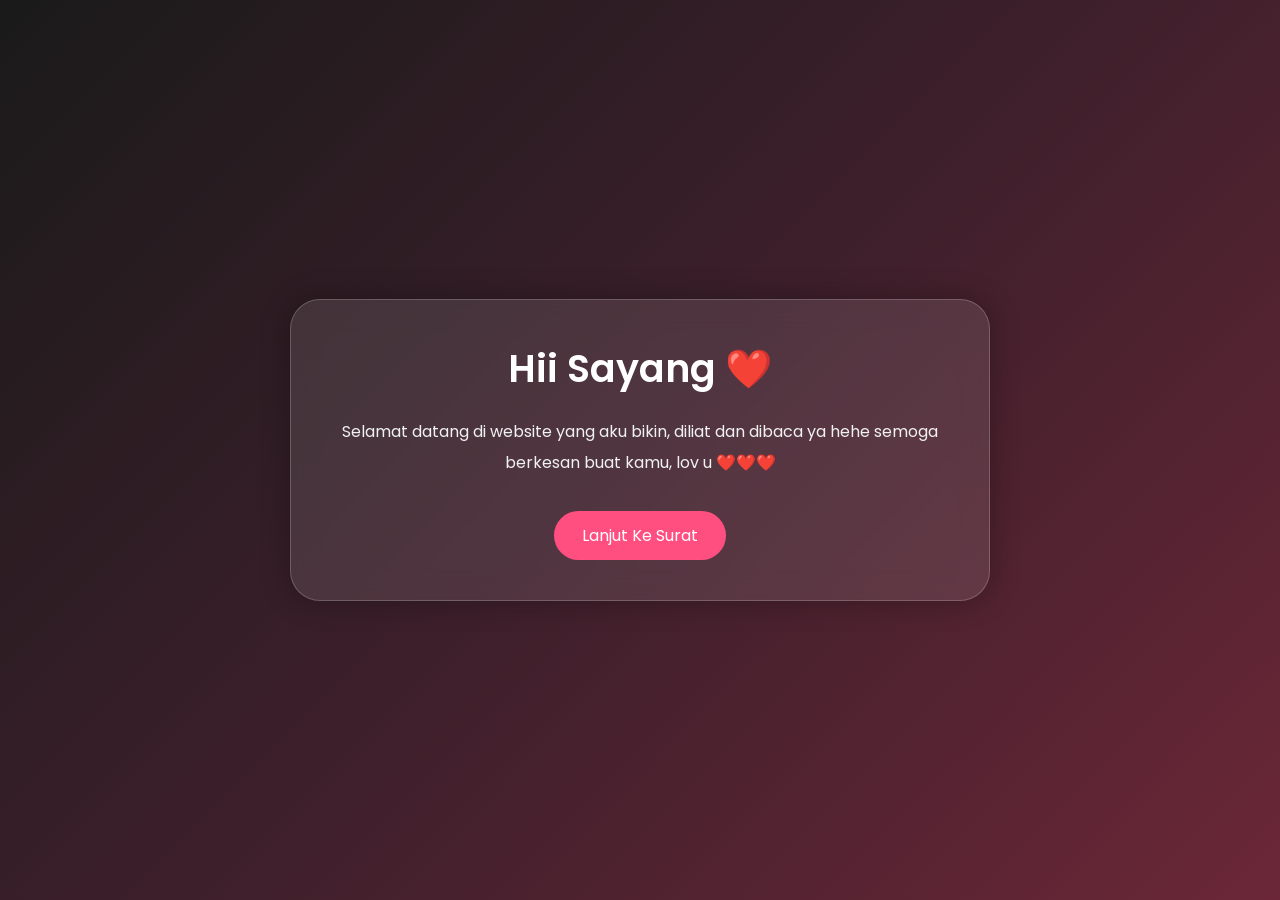
<file: index.html>
<!DOCTYPE html>
<html lang="id">
<head>
  <meta charset="UTF-8">
  <meta name="viewport" content="width=device-width, initial-scale=1.0">
  <title>For My Love</title>
  <link rel="stylesheet" href="style.css">
</head>
<body>

<div class="container">
  <div class="card">
    <h1>Hii Sayang ❤️</h1>

    <p>
      Selamat datang di website yang aku bikin,
      diliat dan dibaca ya hehe semoga berkesan buat kamu,
      lov u ❤️❤️❤️
    </p>

    <a href="surat.html" class="btn">Lanjut Ke Surat</a>
  </div>
</div>

</body>
</html>
</file>
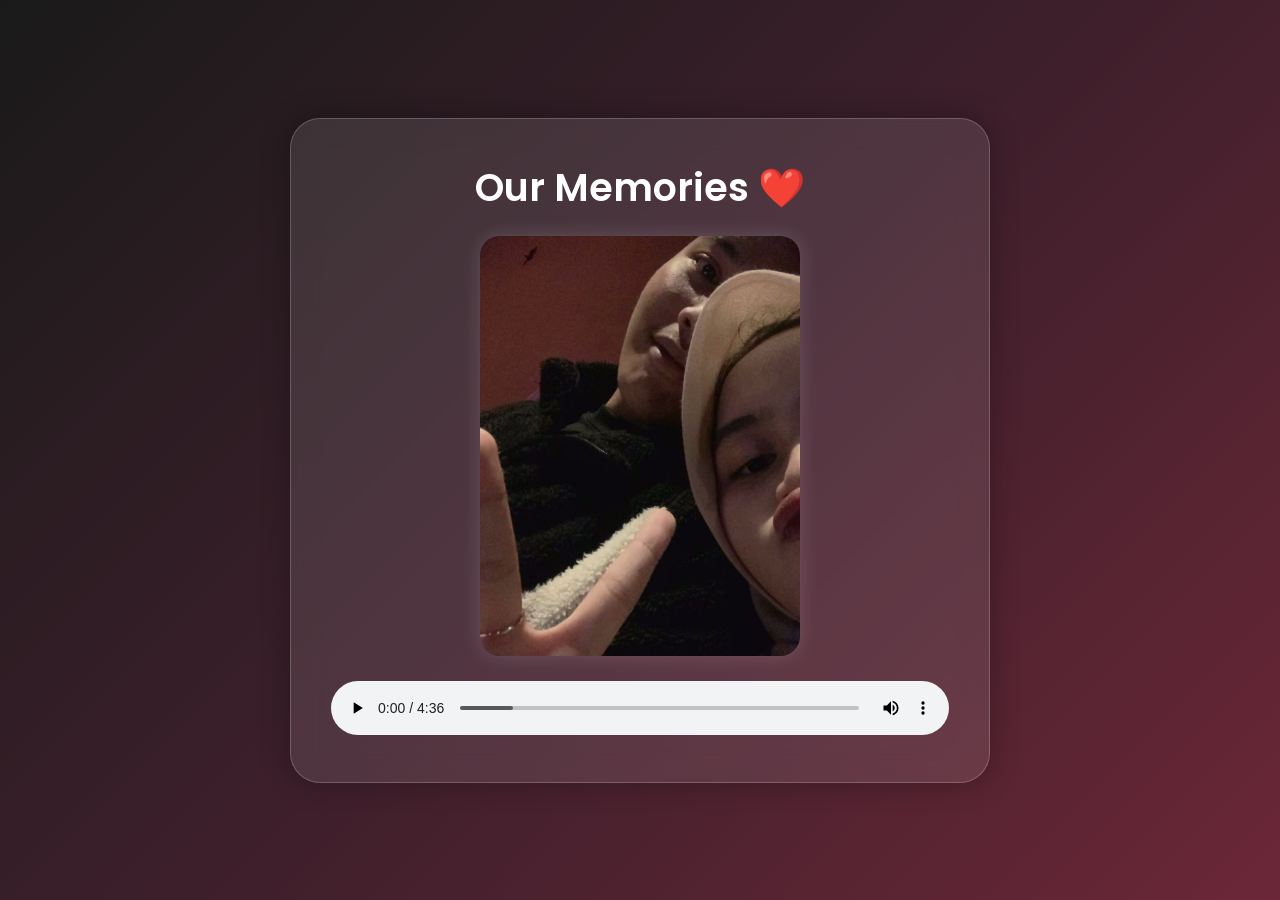
<file: gallery.html>
<!DOCTYPE html>
<html lang="id">
<head>
  <meta charset="UTF-8">
  <meta name="viewport" content="width=device-width, initial-scale=1.0">
  <title>Our Memories</title>
  <link rel="stylesheet" href="style.css">
</head>
<body>

<div class="container">

  <div class="card">

    <h1>Our Memories ❤️</h1>

    <div class="slider">
      <img id="slide" src="images/foto 1.jpeg" alt="">
      <img id="slide" src="images/foto 2.jpeg" alt="">
      <img id="slide" src="images/foto 3.jpeg" alt="">
      <img id="slide" src="images/foto 4.jpg" alt="">
      <img id="slide" src="images/foto 5.jpg" alt="">
      <img id="slide" src="images/foto 6.jpg" alt="">
    </div>

    <audio id="music" controls></audio>

  </div>

</div>

<script src="script.js"></script>

</body>
</html>
</file>
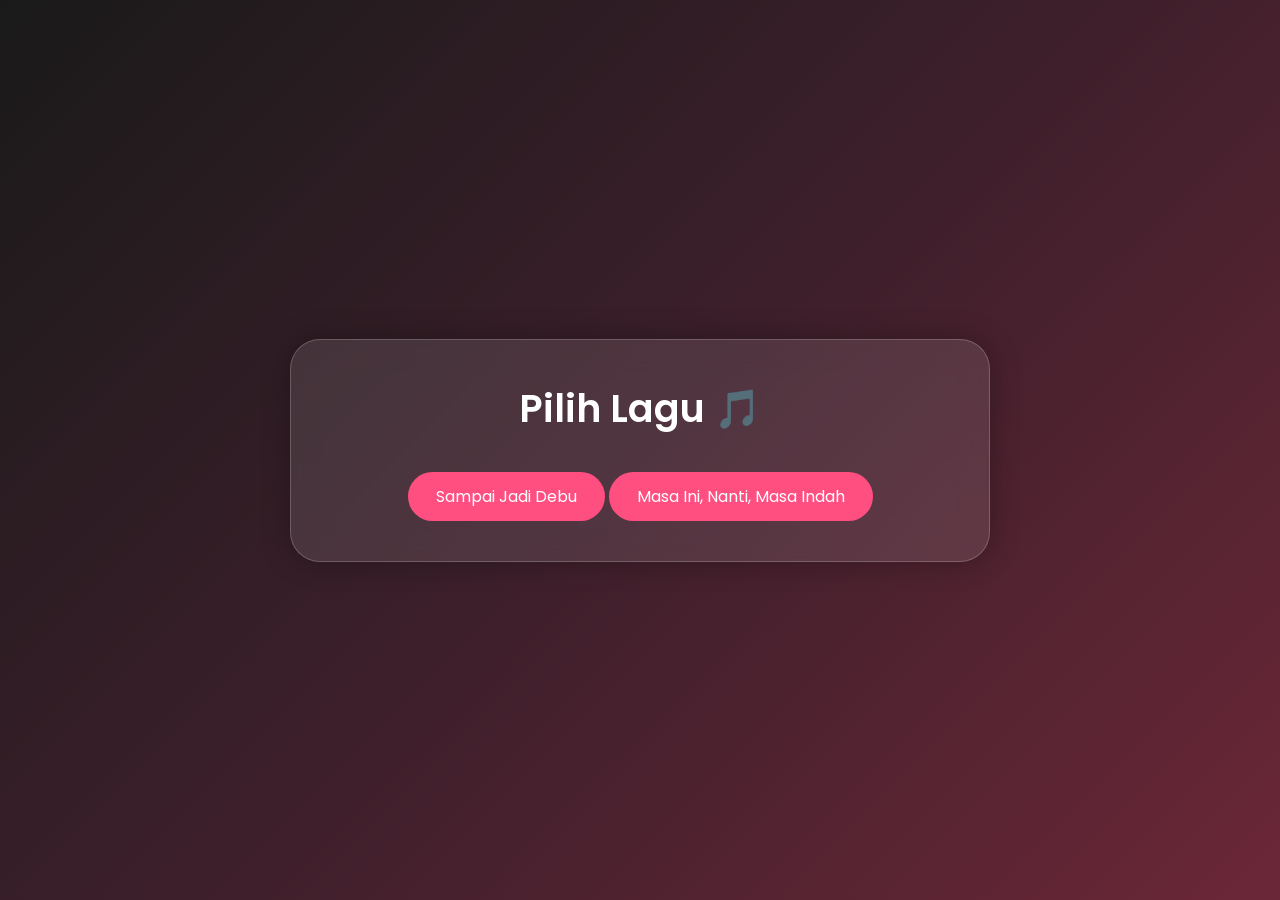
<file: lagu.html>
<!DOCTYPE html>
<html lang="id">
<head>
  <meta charset="UTF-8">
  <meta name="viewport" content="width=device-width, initial-scale=1.0">
  <title>Pilih Lagu</title>
  <link rel="stylesheet" href="style.css">
</head>
<body>

<div class="container">

  <div class="card">

    <h1>Pilih Lagu 🎵</h1>

    <button class="btn" onclick="pilihLagu('debu')">
      Sampai Jadi Debu
    </button>

    <button class="btn" onclick="pilihLagu('masa')">
      Masa Ini, Nanti, Masa Indah
    </button>

  </div>

</div>

<script>

function pilihLagu(lagu){

  localStorage.setItem("laguDipilih", lagu);

  window.location.href = "gallery.html";

}

</script>

</body>
</html>
</file>
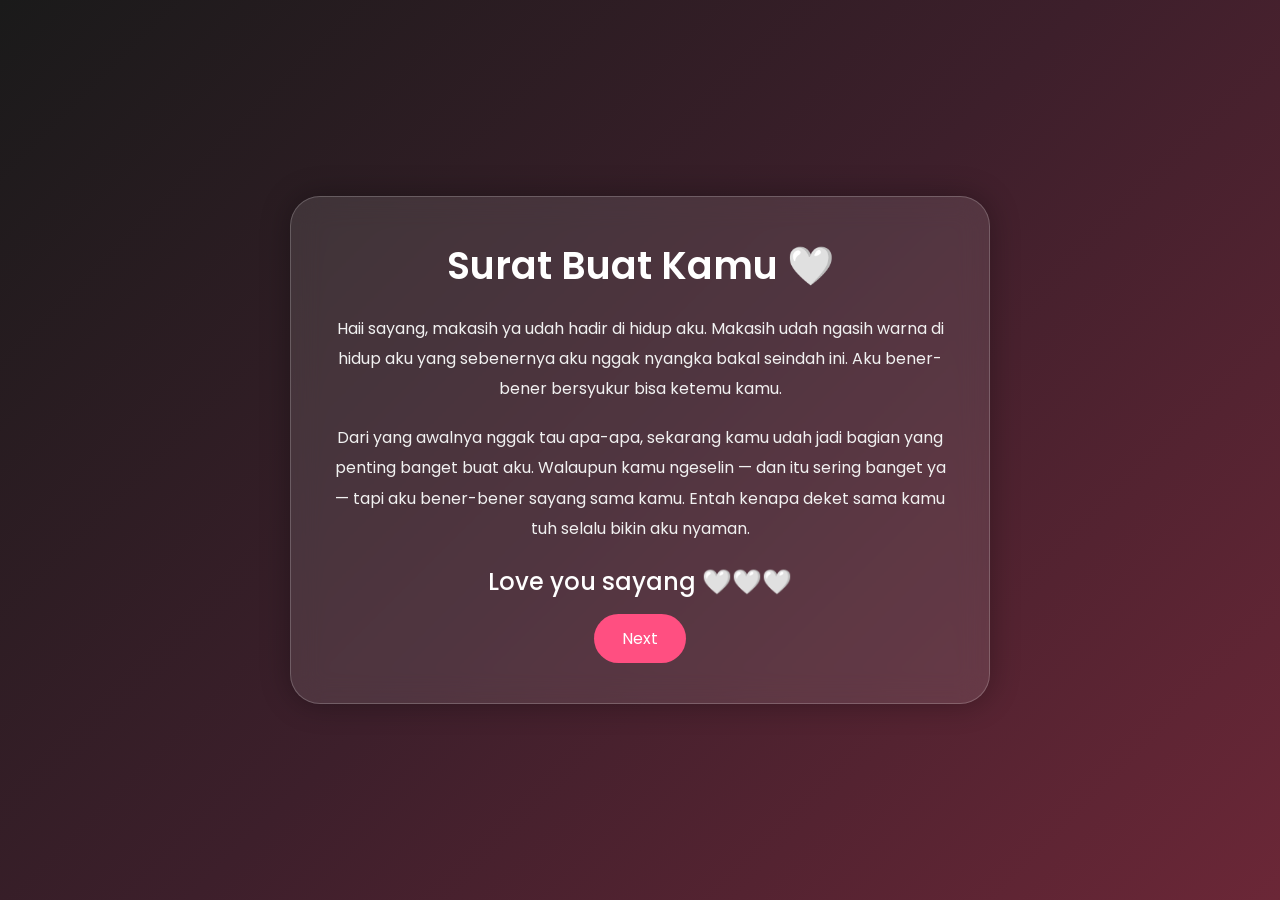
<file: surat.html>
<!DOCTYPE html>
<html lang="id">
<head>
  <meta charset="UTF-8">
  <meta name="viewport" content="width=device-width, initial-scale=1.0">
  <title>Surat Buat Kamu</title>
  <link rel="stylesheet" href="style.css">
</head>
<body>

<div class="container">
  <div class="card surat">
    <h1>Surat Buat Kamu 🤍</h1>

    <p>
      Haii sayang, makasih ya udah hadir di hidup aku.
      Makasih udah ngasih warna di hidup aku yang sebenernya aku nggak nyangka bakal seindah ini.
      Aku bener-bener bersyukur bisa ketemu kamu.
    </p>

    <p>
      Dari yang awalnya nggak tau apa-apa, sekarang kamu udah jadi bagian yang penting banget buat aku.
      Walaupun kamu ngeselin — dan itu sering banget ya — tapi aku bener-bener sayang sama kamu.
      Entah kenapa deket sama kamu tuh selalu bikin aku nyaman.
    </p>

    <h2>Love you sayang 🤍🤍🤍</h2>

    <a href="lagu.html" class="btn">Next</a>
  </div>
</div>

</body>
</html>
</file>
<file: style.css>
@import url('https://fonts.googleapis.com/css2?family=Poppins:wght@300;400;500;600&display=swap');

*{
  margin:0;
  padding:0;
  box-sizing:border-box;
  font-family:'Poppins',sans-serif;
}

body{
  min-height:100vh;
  display:flex;
  justify-content:center;
  align-items:center;
  background:linear-gradient(135deg,#1a1a1a,#3d1f2b,#6b2737);
  overflow-x:hidden;
  color:white;
  padding:20px;
}

.container{
  width:100%;
  display:flex;
  justify-content:center;
  align-items:center;
}

.card{
  width:100%;
  max-width:700px;
  background:rgba(255,255,255,0.1);
  backdrop-filter:blur(15px);
  border:1px solid rgba(255,255,255,0.2);
  border-radius:30px;
  padding:40px;
  text-align:center;
  box-shadow:0 0 30px rgba(0,0,0,0.3);
  animation:fade 1s ease;
}

h1{
  font-size:38px;
  margin-bottom:20px;
  font-weight:600;
}

h2{
  margin-top:20px;
  font-weight:500;
}

p{
  line-height:1.9;
  margin-bottom:18px;
  font-size:16px;
  color:#f1f1f1;
}

.btn{
  display:inline-block;
  margin-top:15px;
  padding:12px 28px;
  border:none;
  border-radius:30px;
  background:#ff4f81;
  color:white;
  text-decoration:none;
  font-size:16px;
  cursor:pointer;
  transition:0.3s;
}

.btn:hover{
  background:#ff1f64;
  transform:scale(1.05);
}

.slider{
  width:320px;
  height:420px;
  margin:auto;
  margin-top:20px;
  overflow:hidden;
  border-radius:20px;
  box-shadow:0 0 20px rgba(255,255,255,0.15);
}

.slider img{
  width:100%;
  height:100%;
  object-fit:cover;
  transition:1s;
  display:block;
}

audio{
  width:100%;
  margin-top:25px;
  border-radius:20px;
}

.surat{
  max-height:85vh;
  overflow-y:auto;
}

.surat::-webkit-scrollbar{
  width:6px;
}

.surat::-webkit-scrollbar-thumb{
  background:#ff4f81;
  border-radius:10px;
}

@keyframes fade{

  from{
    opacity:0;
    transform:translateY(20px);
  }

  to{
    opacity:1;
    transform:translateY(0);
  }

}

@media(max-width:768px){

  .card{
    padding:25px;
  }

  h1{
    font-size:28px;
  }

  p{
    font-size:15px;
  }

  .slider{
    width:260px;
    height:350px;
  }

}
</file>
